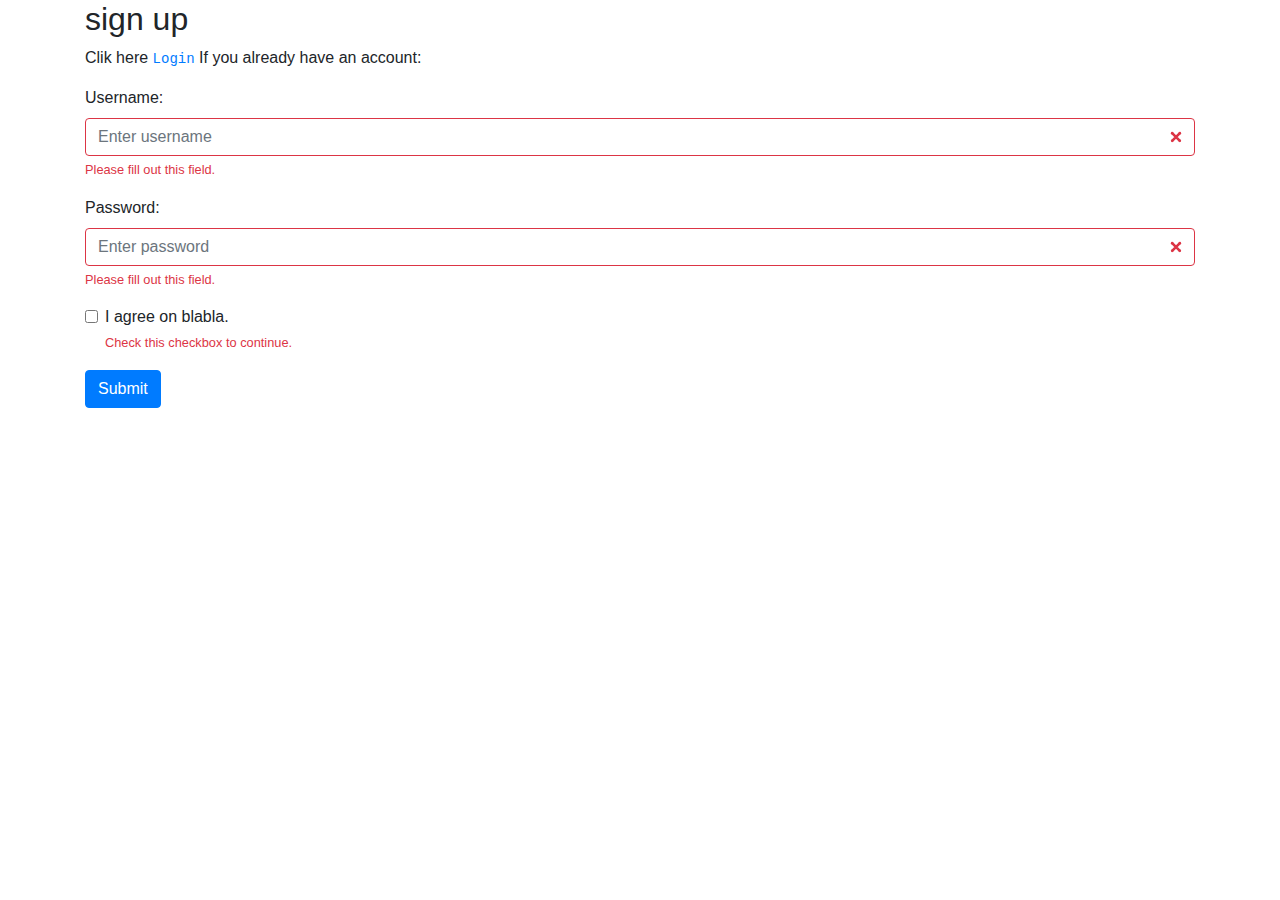
<file: Project-2-T33M-3-garner/html/registrationform.html>
<!DOCTYPE html>
<html lang="en"></html>
<head>
<title>
    Registration form 
</title>
<meta charset="utf-8">
<meta name="viewport" content="width=device-width, initial-scale=1">
<link rel="stylesheet" href="https://maxcdn.bootstrapcdn.com/bootstrap/4.3.1/css/bootstrap.min.css">
<script src="https://ajax.googleapis.com/ajax/libs/jquery/3.4.1/jquery.min.js"></script>
<script src="https://cdnjs.cloudflare.com/ajax/libs/popper.js/1.14.7/umd/popper.min.js"></script>
<script src="https://maxcdn.bootstrapcdn.com/bootstrap/4.3.1/js/bootstrap.min.js"></script>
</head>

<body>
    <div class="container">
            <h2>sign up</h2>
            <p> Clik here <code><a href="/index">Login</a></code> If you already have an account:</p>
            <form action="/register" method="POST" class="was-validated">
              <div class="form-group">
                <label for="uname">Username:</label>
                <input type="text" class="form-control" id="uname" placeholder="Enter username" name="uname" required>
                <div class="valid-feedback">Valid.</div>
                <div class="invalid-feedback">Please fill out this field.</div>
              </div>
              <div class="form-group">
                <label for="pwd">Password:</label>
                <input type="password" class="form-control" id="pwd" placeholder="Enter password" name="pwd" required>
                <div class="valid-feedback">Valid.</div>
                <div class="invalid-feedback">Please fill out this field.</div>
              </div>
              <div class="form-group form-check">
                <label class="form-check-label">
                  <input class="form-check-input" type="checkbox" name="remember" required> I agree on blabla.
                  <div class="valid-feedback">Valid.</div>
                  <div class="invalid-feedback">Check this checkbox to continue.</div>
                </label>
              </div>
              <button type="submit" class="btn btn-primary">Submit</button>
            </form>
          </div>


</body>

</html>
</file>
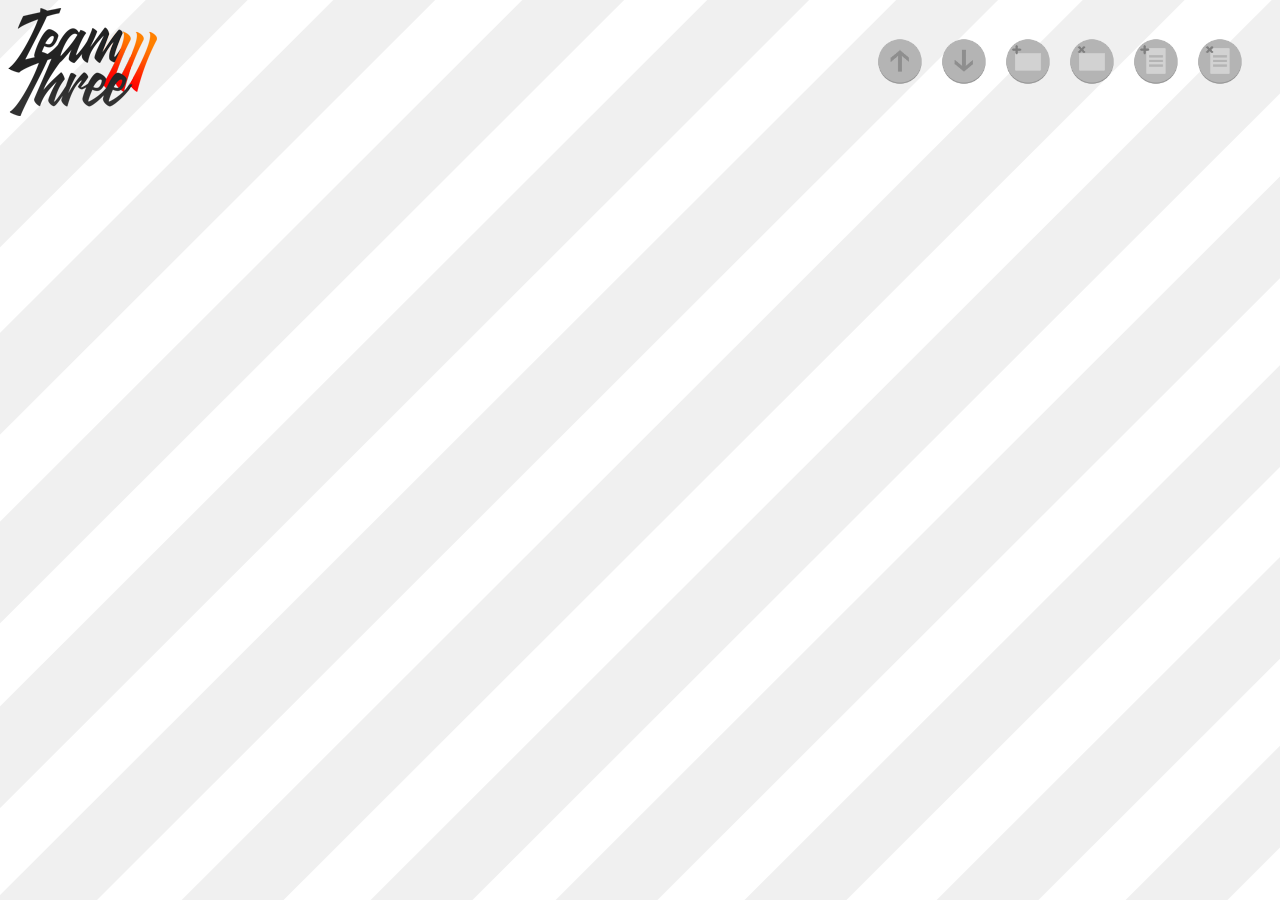
<file: Project-2-T33M-3-garner/webpage/mainpage.html>
<!DOCTYPE html>
<html>
    <head>
        <link rel="stylesheet" type="text/css" href="mainpage.css">
    </head>
    <body>
        <div class="image0"></div>
        <ul class="button-align">
            <button id= "upload" class="upload"></button>
            <button id = "download" class="download"></button>
            <button id="newfolder" class="newfolder"></button>
            <button id="deletefolder" class="deletefolder"></button>
            <button id="newfile" class="newfile"></button>
            <button id= "deletefile" class="deletefile"></button>
        </ul>
        <div id="uploadModal" class="modal">
            <div class="modal-content">
                <span id="uploadClose" class="modal-close-button">&times;</span>
                <p>
                    <h1>Upload</h1>
                </p>
                <form id="uploadForm">
                    Input the name of the file you would like to upload:
                    <br><br>
                    <input type="text" name="upfile">
                    <br><br>
                    <input type="submit" value="Upload">
                </form>
            </div>
        </div>
        <div id="downloadModal" class="modal">
            <div class="modal-content">
                <span id="downloadClose" class="modal-close-button">&times;</span>
                <p>
                    <h1>Download</h1>
                </p>
                <form id="downloadForm">
                    Input the name of the file you would like to download:
                    <br><br>
                    <input type="text" name="downfile">
                    <br><br>
                    <input type="submit" value="Download">
                </form>
            </div>
        </div>
        <div id="newfolderModal" class="modal">
            <div class="modal-content">
                <span id="newfolderClose" class="modal-close-button">&times;</span>
                <p>
                    <h1>Create Folder</h1>
                </p>
                <form id="newfolderForm">
                    Input the name of the folder you would like to create:
                    <br><br>
                    <input type="text" name="createFolder">
                    <br><br>
                    <input type="submit" value="Create">
                </form>
            </div>
        </div>
        <div id="deletefolderModal" class="modal">
            <div class="modal-content">
                <span id="deletefolderClose" class="modal-close-button">&times;</span>
                <p>
                    <h1>Delete Folder</h1>
                </p>
                <form id="deletefolderForm">
                    Input the name of the folder you would like to delete:
                    <br><br>
                    <input type="text" name="removeFolder">
                    <br><br>
                    <input type="submit" value="Delete">
                </form>
            </div>
        </div>
        <div id="newfileModal" class="modal">
            <div class="modal-content">
                <span id="newfileClose" class="modal-close-button">&times;</span>
                <p>
                    <h1>Create File</h1>
                </p>
                <form id="newfileForm">
                    Input the name of the file you would like to create:
                    <br><br>
                    <input type="text" name="createFile">
                    <br><br>
                    <input type="submit" value="Create">
                </form>
            </div>
        </div>
        <div id="deletefileModal" class="modal">
            <div class="modal-content">
                <span id="deletefileClose" class="modal-close-button">&times;</span>
                <p>
                    <h1>Delete File</h1>
                </p>
                <form id="deletefileForm">
                    Input the name of the file you would like to delete:
                    <br><br>
                    <input type="text" name="removeFile">
                    <br><br>
                    <input type="submit" value="Delete">
                </form>
            </div>
        </div>

        <script>
            //Block for the upload modal.
            var uploadModal = document.getElementById("uploadModal");
            var uploadButton = document.getElementById("upload");
            var uploadClose = document.getElementById("uploadClose");
            uploadButton.onclick = function() {
                uploadModal.style.display = "block";
            }
            uploadClose.onclick = function() {
                uploadModal.style.display = "none";
            }   

            //Block for the download modal.
            var downloadModal = document.getElementById("downloadModal");
            var downloadButton = document.getElementById("download");
            var downloadClose = document.getElementById("downloadClose");
            downloadButton.onclick = function() {
                downloadModal.style.display = "block";
            }
            downloadClose.onclick = function() {
                downloadModal.style.display = "none";
            }   

            //Block for the new folder modal.
            var newfolderModal = document.getElementById("newfolderModal");
            var newfolderButton = document.getElementById("newfolder");
            var newfolderClose = document.getElementById("newfolderClose");
            newfolderButton.onclick = function() {
                newfolderModal.style.display = "block";
            }
            newfolderClose.onclick = function() {
                newfolderModal.style.display = "none";
            }

            //Block for the delete folder modal.
            var deletefolderModal = document.getElementById("deletefolderModal");
            var deletefolderButton = document.getElementById("deletefolder");
            var deletefolderClose = document.getElementById("deletefolderClose");
            deletefolderButton.onclick = function() {
                deletefolderModal.style.display = "block";
            }
            deletefolderClose.onclick = function() {
                deletefolderModal.style.display ="none";
            }

            //Block for the new file modal.
            var newfileModal = document.getElementById("newfileModal");
            var newfileButton = document.getElementById("newfile");
            var newfileClose = document.getElementById("newfileClose");
            newfileButton.onclick = function() {
                newfileModal.style.display = "block";
            }
            newfileClose.onclick = function() {
                newfileModal.style.display = "none";
            }

            //Block for the delete file modal.
            var deletefileModal = document.getElementById("deletefileModal");
            var deletefileButton = document.getElementById("deletefile");
            var deletefileClose = document.getElementById("deletefileClose");
            deletefileButton.onclick = function() {
                deletefileModal.style.display = "block";
            }
            deletefileClose.onclick = function() {
                deletefileModal.style.display = "none";
            }
        </script>
    </body>
</html>
</file>
<file: Project-2-T33M-3-garner/webpage/mainpage.css>
/*Sets the webpage background to the webpagebg image.*/
body {
    background-image: url('./images/webpagebg.png');
    background-repeat: repeat-x;
    background-repeat: repeat-y;
}

button {
    display: inline;
}

/*Class to display our logo.*/
div.image0 {
    content: url("./images/team3small.png");
}

form {
    font-family: Arial, Helvetica, sans-serif;
}

h1 {
    font-family: Arial, Helvetica, sans-serif;
}

p {
    font-family: Arial, Helvetica, sans-serif;
}

/*Class that moves the buttons to their proper place.*/
.button-align {
    position: absolute;
    right: 30px;
    top: 15px;
}

/*Modal background template used to take in file/folder names for buttons.*/
.modal {
    display: none;
    position: fixed;
    z-index: 1;
    left: 0;
    top: 0;
    width: 100%;
    height: 100%;
    overflow: auto;
    background-color: rgb(0,0,0);
    background-color: rgb(0,0,0,0.4);
}

/*Template for modal content.*/
.modal-content {
    background-color: rgb(255,255,255);
    margin: auto;
    padding: 20px;
    border: 1px solid rgb(80,80,80);
    width: 80%;
}

/*Button to close modal if you change your mind.*/
.modal-close-button {
    color: rgb(128,128,128);
    float: right;
    font-size: 28px;
    font-weight: bold;
}
.modal-close-button:hover {
    color: rgb(255,0,0);
    cursor: pointer;
    text-decoration: none;
}
.modal-close-button:active {
    color: rgb(192,0,0);
    cursor: pointer;
    text-decoration: none;
}

/*Upload buttons and states -- :hover changes the icon when it's hovered over, and :active changes the icon when it's clicked.*/
.upload {
    background: url('./images/upload-icon.png') no-repeat;
    background-size: 100%;
    cursor: pointer;
    border: none;
    width: 60px;
    height: 60px;
}
.upload:hover {
    background: url('./images/upload-hover-icon.png') no-repeat;
    background-size: 100%;
    cursor: pointer;
    border: none;
    width: 60px;
    height: 60px;
}
.upload:active {
    background: url('./images/upload-pressed-icon.png') no-repeat;
    background-size: 100%;
    cursor: pointer;
    border: none;
    width: 60px;
    height: 60px;
}

/*Download buttons and states.*/
.download {
    background: url('./images/download-icon.png') no-repeat;
    background-size: 100%;
    cursor: pointer;
    border: none;
    width: 60px;
    height: 60px;
}
.download:hover {
    background: url('./images/download-hover-icon.png') no-repeat;
    background-size: 100%;
    cursor: pointer;
    border: none;
    width: 60px;
    height: 60px;
}
.download:active {
    background: url('./images/download-pressed-icon.png') no-repeat;
    background-size: 100%;
    cursor: pointer;
    border: none;
    width: 60px;
    height: 60px;
}

/*New folder buttons and states.*/
.newfolder {
    background: url('./images/newfolder-icon.png') no-repeat;
    background-size: 100%;
    cursor: pointer;
    border: none;
    width: 60px;
    height: 60px;
}
.newfolder:hover {
    background: url('./images/newfolder-hover-icon.png') no-repeat;
    background-size: 100%;
    cursor: pointer;
    border: none;
    width: 60px;
    height: 60px;
}
.newfolder:active {
    background: url('./images/newfolder-pressed-icon.png') no-repeat;
    background-size: 100%;
    cursor: pointer;
    border: none;
    width: 60px;
    height: 60px;
}

/*Delete folder buttons and states.*/
.deletefolder {
    background: url('./images/deletefolder-icon.png') no-repeat;
    background-size: 100%;
    cursor: pointer;
    border: none;
    width: 60px;
    height: 60px;
}
.deletefolder:hover {
    background: url('./images/deletefolder-hover-icon.png') no-repeat;
    background-size: 100%;
    cursor: pointer;
    border: none;
    width: 60px;
    height: 60px;
}
.deletefolder:active {
    background: url('./images/deletefolder-pressed-icon.png') no-repeat;
    background-size: 100%;
    cursor: pointer;
    border: none;
    width: 60px;
    height: 60px;
}

/*New files buttons and states.*/
.newfile {
    background: url('./images/newfile-icon.png') no-repeat;
    background-size: 100%;
    cursor: pointer;
    border: none;
    width: 60px;
    height: 60px;
}
.newfile:hover {
    background: url('./images/newfile-hover-icon.png') no-repeat;
    background-size: 100%;
    cursor: pointer;
    border: none;
    width: 60px;
    height: 60px;
}
.newfile:active {
    background: url('./images/newfile-pressed-icon.png') no-repeat;
    background-size: 100%;
    cursor: pointer;
    border: none;
    width: 60px;
    height: 60px;
}

/*Delete file buttons and states.*/
.deletefile {
    background: url('./images/deletefile-icon.png') no-repeat;
    background-size: 100%;
    cursor: pointer;
    border: none;
    width: 60px;
    height: 60px;
}
.deletefile:hover {
    background: url('./images/deletefile-hover-icon.png') no-repeat;
    background-size: 100%;
    cursor: pointer;
    border: none;
    width: 60px;
    height: 60px;
}
.deletefile:active {
    background: url('./images/deletefile-pressed-icon.png') no-repeat;
    background-size: 100%;
    cursor: pointer;
    border: none;
    width: 60px;
    height: 60px;
}
</file>
